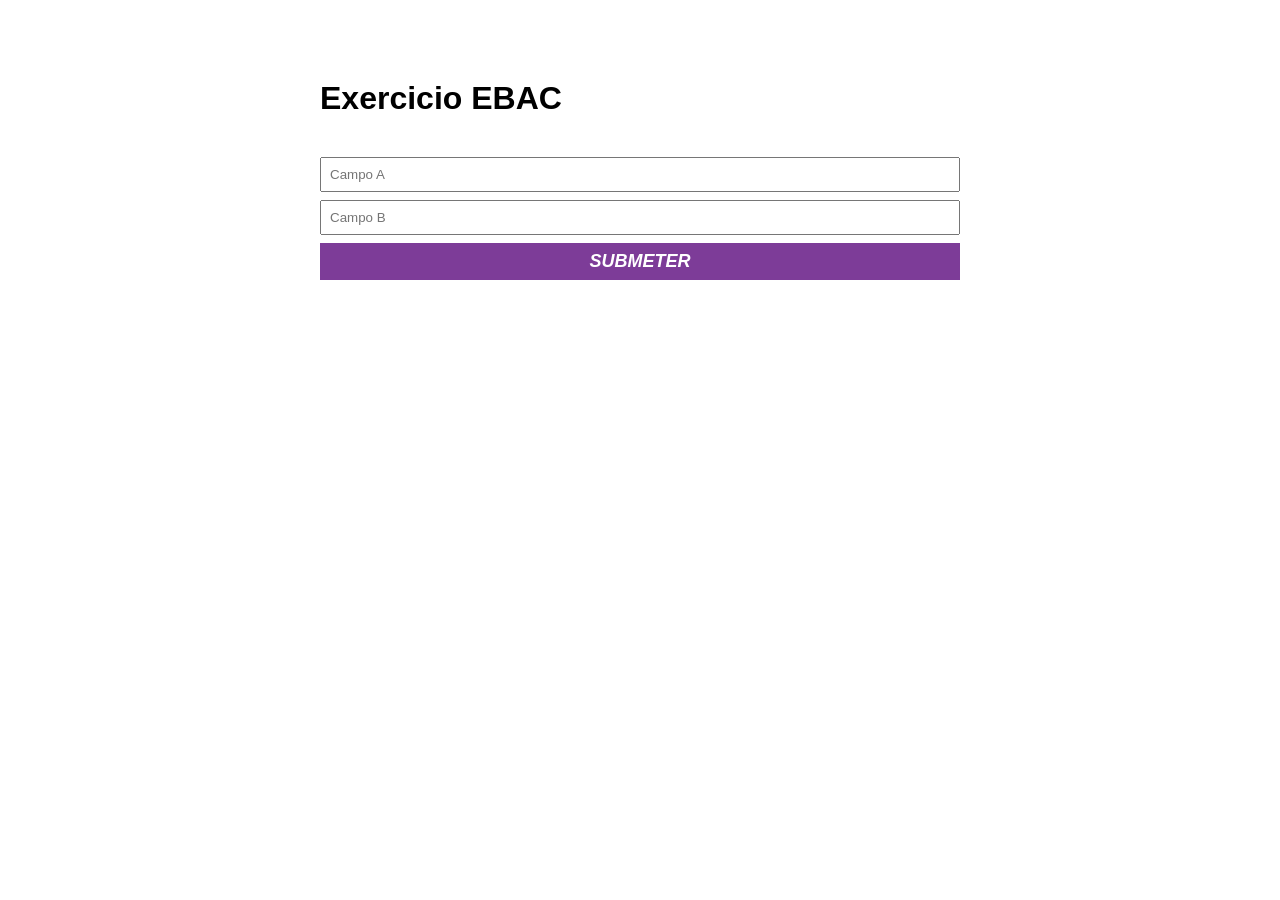
<file: exercicio/index.html>
<!DOCTYPE html>
<html lang="pt-BR">
<head>
    <meta charset="UTF-8">
    <meta name="viewport" content="width=device-width, initial-scale=1.0">
    <title>Atividade HTML JS</title>
    <link rel="stylesheet" href="./main.css">
</head>
<body>
    <div class="container">
        <h1>Exercicio EBAC</h1>
        <form id="number-form">
            <input type="number" id="numero-a" required placeholder="Campo A" />
            <input type="number" id="numero-b" required placeholder="Campo B" />
            <button id="btn-submit" type="submit">Submeter</button>
        </form>
        <p id="message-resposta"></p>
    </div>
    <script src="./main.js"></script>
</body>
</html>
</file>
<file: exercicio/main.css>
* {
    margin: 0;
    padding: 0;
    box-sizing: border-box;
    font-family: sans-serif;
}

.container {
    margin: 80px auto;
    max-width: 640px;
    width: 100%;
}

form {
    margin-top: 40px;
}

input, textarea, button {
    display: block;
    padding: 8px;
    margin-bottom: 8px;
    width: 100%;
    resize: none;
}

button {
    background-color: #7D3C98;
    border: none;
    text-transform: uppercase;
    color: #fff;
    font-weight: bold;
    font-size: 18px;
    font-style: italic;
    cursor: pointer;
}

button:hover {
    background-color: #ad58d1;
}

#message-resposta{
    background-color: #303030;
    padding: 16px;
    color: #fff;
    display: none;
}
</file>
